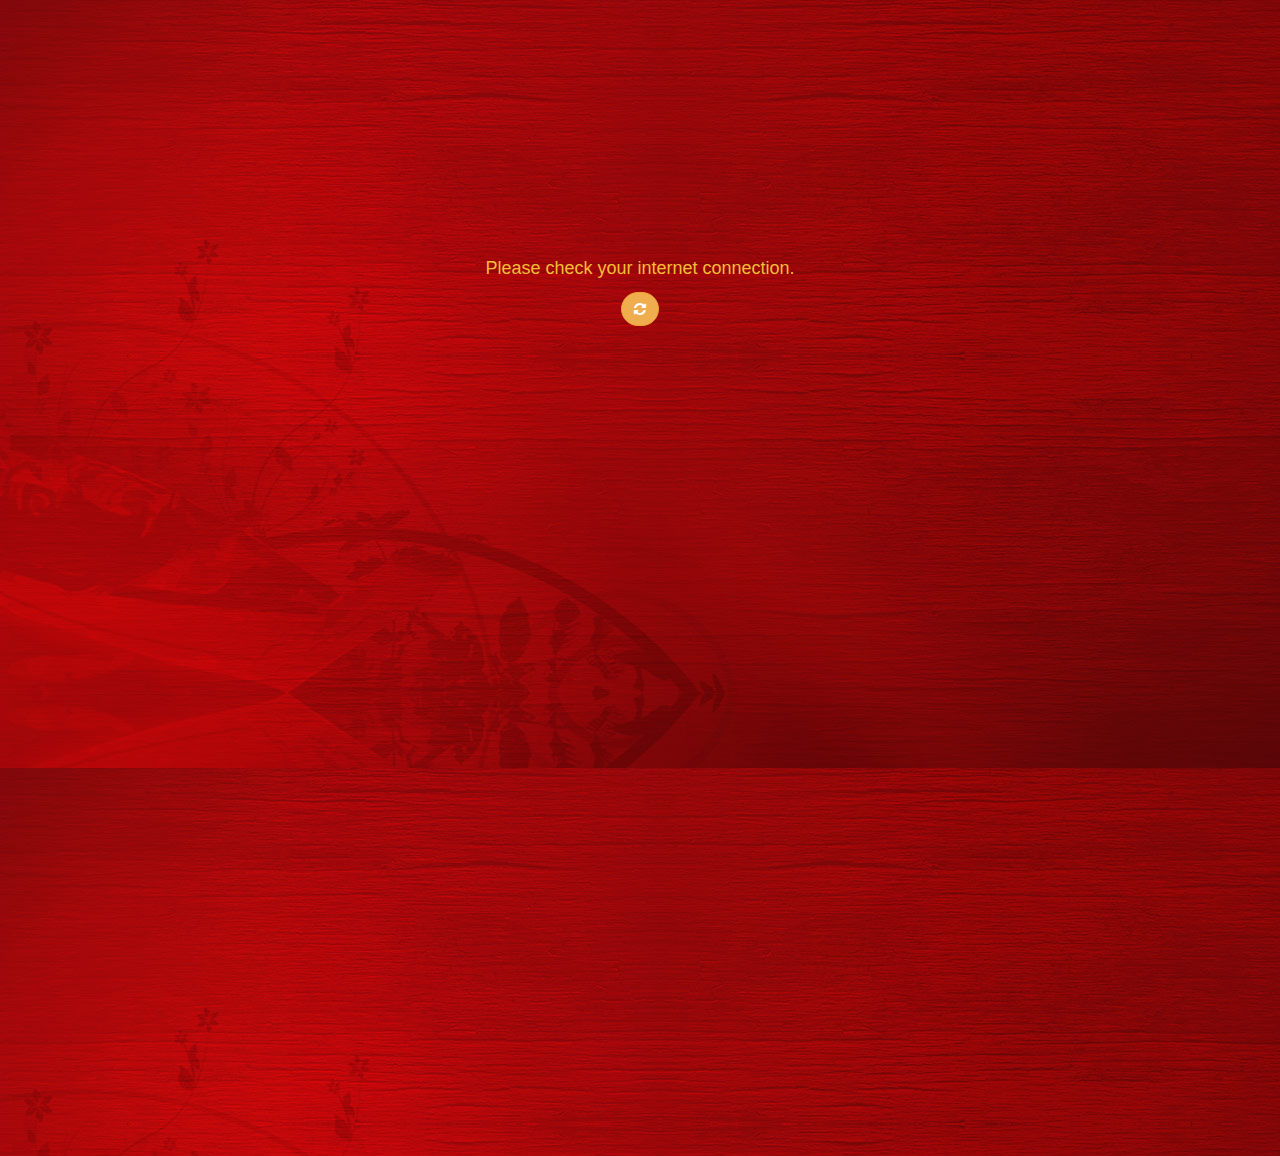
<file: index.html>
<!DOCTYPE html>
<html lang="en">
	<head>
		<title>D_Order</title>
		<meta charset="utf-8">
		<meta name="viewport" content="width=device-width, initial-scale=1">
		<link rel="stylesheet" href="css/bootstrap.min.css">
		<link rel="stylesheet" href="css/style.css">
		<link rel="stylesheet" href="font-awesome-4.7.0/css/font-awesome.min.css">
		<script src="js/jquery-3.2.1.min.js"></script>
		<script src="js/bootstrap.min.js"></script>
		<script src="js/custom.js"></script>
		<script type='text/javascript' src="js/jquery.mycart.js"></script>
	</head>
	<body>
		<section id="con_error" class="outer" style="display:none;text-align:center;">
			<p style="color:#f5bc37;font-size:18px;margin-top:20%;">Please check your internet connection.</p>
			<button onclick="reload_page();" class="btn btn-warning" style="border-radius:50px;"><i class="fa fa-refresh" aria-hidden="true"></i></button>
		</section>
		<section id="con_success" class="outer" style="display:none;overflow:auto">
			<div class="header">
				<div style="float: right; cursor: pointer;">
					<span class="glyphicon glyphicon-shopping-cart my-cart-icon"><span class="badge badge-notify my-cart-badge"></span></span>
				</div>
				<img src="images/logo.png" class="img-responsive" width="70px" height="70px"/>
			</div>
			<div class="cat-title">
				<h4>Starter</h4>
			</div>
			<div class="men">
				<div class="col-md-1 col-xs-1"><img src="images/Paneer-Papdi.jpg" width="50px" height="30px"></div>
				<div class="col-md-6 col-xs-6"><p>Papadi Paneer </p></div>
				<div class="col-md-3 col-xs-3"><strong>Rs.10</strong></div>
				<div class="col-md-2 col-xs-2"><a href="#" class="my-cart-btn" data-id="1" data-name="Papadi Paneer 1" data-summary="Papadi Paneer summary 1" data-price="10" data-quantity="1" data-image="images/Paneer-Papdi.jpg"><i class="fa fa-cart-plus" aria-hidden="true"></i></a></div>
			</div>
			<div class="men">
				<div class="col-md-1 col-xs-1"><img src="images/seekh-kebab-620.jpg" width="50px" height="30px"></div>
				<div class="col-md-6 col-xs-6"><p>Seekh Kebab </p></div>
				<div class="col-md-3 col-xs-3"><strong>Rs.20</strong></div>
				<div class="col-md-2 col-xs-2"><a href="#" class="my-cart-btn"  data-id="2" data-name="Seekh Kebab 2" data-summary="Seekh Kebab summary 2" data-price="20" data-quantity="1" data-image="images/seekh-kebab-620.jpg"><i class="fa fa-cart-plus" aria-hidden="true"></i></a></div>
			</div>
			<div class="men">
				<div class="col-md-1 col-xs-1"><img src="images/Tandoori-Chicken-6-1-of-1.jpg" width="50px" height="30px"></div>
				<div class="col-md-6 col-xs-6"><p>Tandoori Chicken </p></div>
				<div class="col-md-3 col-xs-3"><strong>Rs.30</strong></div>
				<div class="col-md-2 col-xs-2"><a href="#" class="my-cart-btn"  data-id="3" data-name="Tandoori Chicken 3" data-summary="Tandoori Chicken summary 3" data-price="30" data-quantity="1" data-image="images/Tandoori-Chicken-6-1-of-1.jpg"><i class="fa fa-cart-plus" aria-hidden="true"></i></a></div>
			</div>
			<div class="men">
				<div class="col-md-1 col-xs-1"><img src="images/Mutton-Boti-Kabab.jpg" width="50px" height="30px"></div>
				<div class="col-md-6 col-xs-6"><p>Mutton Boti Kebab </p></div>
				<div class="col-md-3 col-xs-3"><strong>Rs.40</strong></div>
				<div class="col-md-2 col-xs-2"><a href="#" class="my-cart-btn"  data-id="4" data-name="Mutton Boti Kebab 4" data-summary="Mutton Boti Kebab summary 4" data-price="40" data-quantity="1" data-image="images/Mutton-Boti-Kabab.jpg"><i class="fa fa-cart-plus" aria-hidden="true"></i></a></div>
			</div>
			<div class="men">
				<div class="col-md-1 col-xs-1"><img src="images/fish-fingers.jpg" width="50px" height="30px"></div>
				<div class="col-md-6 col-xs-6"><p>Finger Fish </p></div>
				<div class="col-md-3 col-xs-3"><strong>Rs.30</strong></div>
				<div class="col-md-2 col-xs-2"><a href="#" class="my-cart-btn"  data-id="5" data-name="Finger Fish 5" data-summary="Finger Fish summary 5" data-price="30" data-quantity="1" data-image="images/fish-fingers.jpg"><i class="fa fa-cart-plus" aria-hidden="true"></i></a></div>
			</div>
			<div class="clearfix"></div>
			<div class="cat-title">
				<h4>Main Course</h4>
			</div>
			<div class="men">
				<div class="col-md-1 col-xs-1"><img src="images/Gongura-Mutton.jpg" width="50px" height="30px"></div>
				<div class="col-md-6 col-xs-6"><p>Gongura Mutton </p></div>
				<div class="col-md-3 col-xs-3"><strong>Rs.80</strong></div>
				<div class="col-md-2 col-xs-2"><a href="#" class="my-cart-btn"  data-id="6" data-name="Gongura Mutton 6" data-summary="Gongura Mutton summary 6" data-price="80" data-quantity="1" data-image="images/Gongura-Mutton.jpg"><i class="fa fa-cart-plus" aria-hidden="true"></i></a></div>
			</div>
			<div class="men">
				<div class="col-md-1 col-xs-1"><img src="images/paneer-butter-masala.jpg" width="50px" height="30px"></div>
				<div class="col-md-6 col-xs-6"><p>Paneer Butter Masala </p></div>
				<div class="col-md-3 col-xs-3"><strong>Rs.80</strong></div>
				<div class="col-md-2 col-xs-2"><a href="#" class="my-cart-btn"  data-id="7" data-name="Paneer Butter Masala 7" data-summary="Paneer Butter Masala summary 7" data-price="80" data-quantity="1" data-image="images/paneer-butter-masala.jpg"><i class="fa fa-cart-plus" aria-hidden="true"></i></a></div>
			</div>
			<div class="men">
				<div class="col-md-1 col-xs-1"><img src="images/Kaju-Paneer.jpg" width="50px" height="30px"></div>
				<div class="col-md-6 col-xs-6"><p>Kaju Paneer </p></div>
				<div class="col-md-3 col-xs-3"><strong>Rs.80</strong></div>	
				<div class="col-md-2 col-xs-2"><a href="#" class="my-cart-btn"  data-id="8" data-name="Kaju Paneer 8" data-summary="Kaju Paneer summary 8" data-price="80" data-quantity="1" data-image="images/Kaju-Paneer.jpg"><i class="fa fa-cart-plus" aria-hidden="true"></i></a></div>
			</div>
			<div class="men">
				<div class="col-md-1 col-xs-1"><img src="images/Chicken-65.jpg" width="50px" height="30px"></div>
				<div class="col-md-6 col-xs-6"><p>Chicken 65 </p></div>
				<div class="col-md-3 col-xs-3"><strong>Rs.80</strong></div>
				<div class="col-md-2 col-xs-2"><a href="#" class="my-cart-btn"  data-id="9" data-name="Chicken 9" data-summary="Chicken summary 9" data-price="80" data-quantity="1" data-image="images/Chicken-65.jpg"><i class="fa fa-cart-plus" aria-hidden="true"></i></a></div>
			</div>
			<div class="men">
				<div class="col-md-1 col-xs-1"><img src="images/Mutton-Nalli-Pulusu.jpg" width="50px" height="30px"></div>
				<div class="col-md-6 col-xs-6"><p>Mutton Nalli Pulusu </p></div>
				<div class="col-md-3 col-xs-3"><strong>Rs.80</strong></div>
				<div class="col-md-2 col-xs-2"><a href="#" class="my-cart-btn"  data-id="10" data-name="Mutton Nalli Pulusu 10" data-summary="Mutton Nalli Pulusu summary 10" data-price="80" data-quantity="1" data-image="images/Mutton-Nalli-Pulusu.jpg"><i class="fa fa-cart-plus" aria-hidden="true"></i></a></div>
			</div>
			<div class="clearfix"></div>
			<div class="cat-title">
				<h4>Biryanis</h4>
			</div>
			<div class="men">
				<div class="col-md-1 col-xs-1"><img src="images/vegetable-biryani.jpg" width="50px" height="30px"></div>
				<div class="col-md-6 col-xs-6"><p>Vegetable Biryani</p></div>
				<div class="col-md-3 col-xs-3"><strong>Rs.80</strong></div>
				<div class="col-md-2 col-xs-2"><a href="#" class="my-cart-btn"  data-id="11" data-name="Vegetable Biryani 11" data-summary="Vegetable Biryani 11" data-price="80" data-quantity="1" data-image="images/vegetable-biryani.jpg"><i class="fa fa-cart-plus" aria-hidden="true"></i></a></div>
			</div>
			<div class="men">
				<div class="col-md-1 col-xs-1"><img src="images/egg-biryani.jpg" width="50px" height="30px"></div>
				<div class="col-md-6 col-xs-6"><p>Egg Biryani </p></div>
				<div class="col-md-3 col-xs-3"><strong>Rs.80</strong></div>
				<div class="col-md-2 col-xs-2"><a href="#" class="my-cart-btn"  data-id="12" data-name="Egg Biryani 12" data-summary="Egg Biryani summary 12" data-price="80" data-quantity="1" data-image="images/egg-biryani.jpg"><i class="fa fa-cart-plus" aria-hidden="true"></i></a></div>
			</div>
			<div class="men">
				<div class="col-md-1 col-xs-1"><img src="images/Chicken-Biryani.jpg" width="50px" height="30px"></div>
				<div class="col-md-6 col-xs-6"><p>Chicken Biryani</p></div>
				<div class="col-md-3 col-xs-3"><strong>Rs.80</strong></div>
				<div class="col-md-2 col-xs-2"><a href="#" class="my-cart-btn"  data-id="13" data-name="Chicken Biryani 13" data-summary="Chicken Biryani summary 13" data-price="80" data-quantity="1" data-image="images/Chicken-Biryani.jpg"><i class="fa fa-cart-plus" aria-hidden="true"></i></a></div>
			</div>
			<div class="men">
				<div class="col-md-1 col-xs-1"><img src="images/prawn-biryani.jpg" width="50px" height="30px"></div>
				<div class="col-md-6 col-xs-6"><p>Prawns Biryani </p></div>
				<div class="col-md-3 col-xs-3"><strong>Rs.80</strong></div>
				<div class="col-md-2 col-xs-2"><a href="#" class="my-cart-btn"  data-id="14" data-name="Prawns Biryani 14" data-summary="Prawns Biryani summary 14" data-price="80" data-quantity="1" data-image="images/prawn-biryani.jpg"><i class="fa fa-cart-plus" aria-hidden="true"></i></a></div>
			</div>
			<div class="men">
				<div class="col-md-1 col-xs-1"><img src="images/mutton-biryani.jpg" width="50px" height="30px"></div>
				<div class="col-md-6 col-xs-6"><p>Mutton Biryani </p></div>
				<div class="col-md-3 col-xs-3"><strong>Rs.80</strong></div>
				<div class="col-md-2 col-xs-2"><a href="#" class="my-cart-btn"  data-id="15" data-name="Mutton Biryani 15" data-summary="Mutton Biryani summary 15" data-price="80" data-quantity="1" data-image="images/mutton-biryani.jpg"><i class="fa fa-cart-plus" aria-hidden="true"></i></a></div>
			</div>
			<div class="clearfix"></div>
			<div class="cat-title">
				<h4>Beverages</h4>
			</div>
			<div class="men">
				<div class="col-md-1 col-xs-1"><img src="images/Coke.jpg" width="50px" height="30px"></div>
				<div class="col-md-6 col-xs-6"><p>Coke(600 ml) </p></div>
				<div class="col-md-3 col-xs-3"><strong>Rs.30</strong></div>
				<div class="col-md-2 col-xs-2"><a href="#" class="my-cart-btn"  data-id="16" data-name="Coke(600 ml) 16" data-summary="Coke(600 ml) 16" data-price="30" data-quantity="1" data-image="images/Coke.jpg"><i class="fa fa-cart-plus" aria-hidden="true"></i></a></div>
			</div>
			<div class="men">
				<div class="col-md-1 col-xs-1"><img src="images/Thums-Up.jpg" width="50px" height="30px"></div>
				<div class="col-md-6 col-xs-6"><p>Thums Up(600 ml) </p></div>
				<div class="col-md-3 col-xs-3"><strong>Rs.30</strong></div>
				<div class="col-md-2 col-xs-2"><a href="#" class="my-cart-btn"  data-id="17" data-name="Thums Up(600 ml) 17" data-summary="Thums Up(600 ml) summary 17" data-price="30" data-quantity="1" data-image="images/Thums-Up.jpg"><i class="fa fa-cart-plus" aria-hidden="true"></i></a></div>
			</div>
			<div class="men">
				<div class="col-md-1 col-xs-1"><img src="images/Sprite.jpg" width="50px" height="30px"></div>	
				<div class="col-md-6 col-xs-6"><p>Sprite(600 ml) </p></div>
				<div class="col-md-3 col-xs-3"><strong>Rs.30</strong></div>
				<div class="col-md-2 col-xs-2"><a href="#" class="my-cart-btn"  data-id="18" data-name="Sprite(600 ml) 18" data-summary="Sprite(600 ml) summary 18" data-price="30" data-quantity="1" data-image="images/Sprite.jpg"><i class="fa fa-cart-plus" aria-hidden="true"></i></a></div>
			</div>
			
			<a href="split_menu_2.html" class="split_menu btn btn-warning pull-right"><i class="fa fa-columns" aria-hidden="true"></i></a>
		</section>
	</body>
</html>
</file>
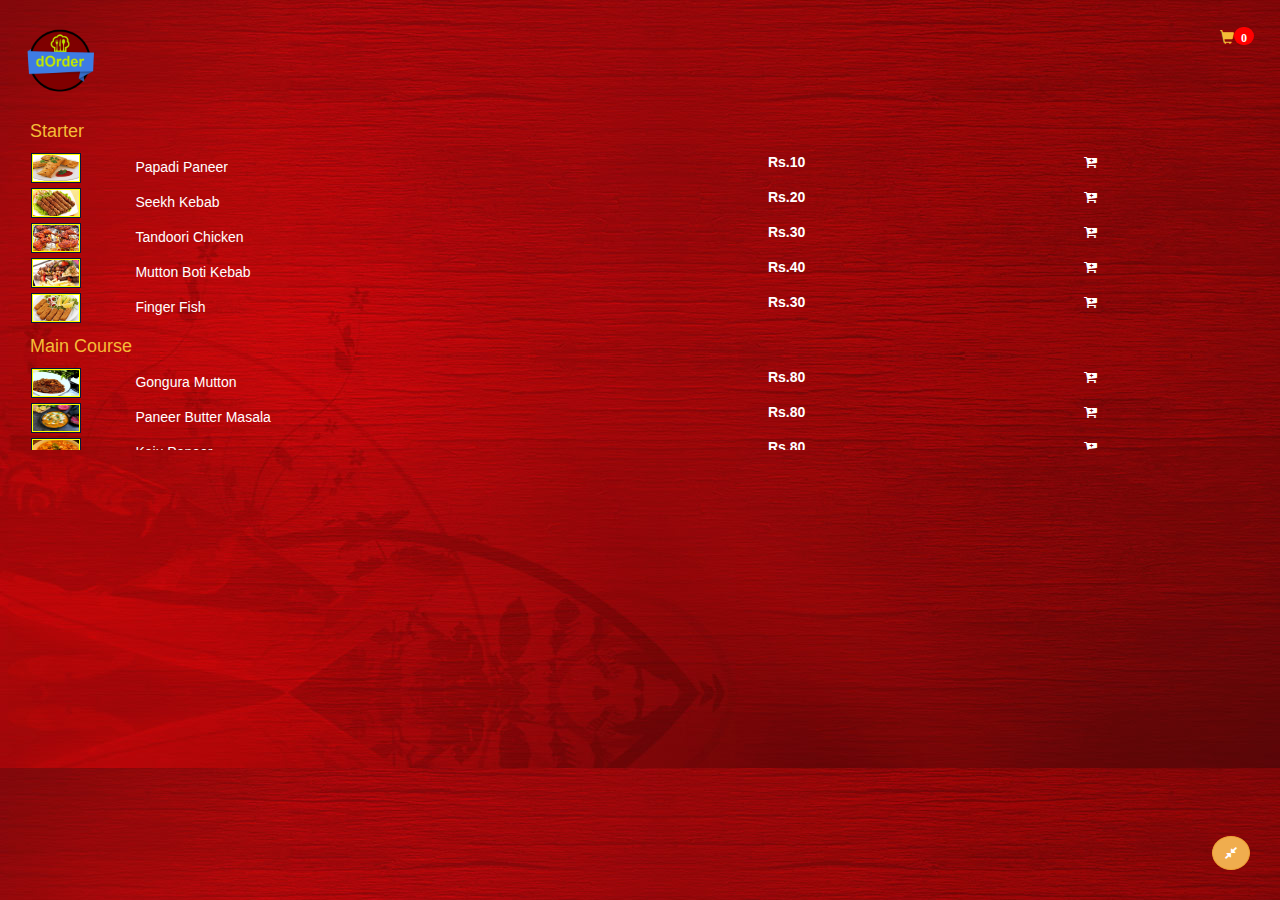
<file: split_menu_2.html>
<!DOCTYPE html>
<html lang="en">
	<head>
		<title>D_Order</title>
		<meta charset="utf-8">
		<meta name="viewport" content="width=device-width, initial-scale=1">
		<link rel="stylesheet" href="css/bootstrap.min.css">
		<link rel="stylesheet" href="css/style.css">
		<link rel="stylesheet" href="font-awesome-4.7.0/css/font-awesome.min.css">
		<script src="js/jquery-3.2.1.min.js"></script>
		<script src="js/bootstrap.min.js"></script>
		<script src="js/custom.js"></script>
		<script type='text/javascript' src="js/jquery.mycart.js"></script>
	</head>
	<body>
	
		<div class="outer">
			<div class="top">
				<section id="con_success" class="outer" style="overflow:auto">
			<div class="header">
				<div style="float: right; cursor: pointer;">
					<span class="glyphicon glyphicon-shopping-cart my-cart-icon"><span class="badge badge-notify my-cart-badge"></span></span>
				</div>
				<img src="images/logo.png" class="img-responsive" width="70px" height="70px"/>
			</div>
			<div class="cat-title">
				<h4>Starter</h4>
			</div>
			<div class="men">
				<div class="col-md-1 col-xs-1"><img src="images/Paneer-Papdi.jpg" width="50px" height="30px"></div>
				<div class="col-md-6 col-xs-6"><p>Papadi Paneer </p></div>
				<div class="col-md-3 col-xs-3"><strong>Rs.10</strong></div>
				<div class="col-md-2 col-xs-2"><a href="#" class="my-cart-btn" data-id="1" data-name="Papadi Paneer 1" data-summary="Papadi Paneer summary 1" data-price="10" data-quantity="1" data-image="images/Paneer-Papdi.jpg"><i class="fa fa-cart-plus" aria-hidden="true"></i></a></div>
			</div>
			<div class="men">
				<div class="col-md-1 col-xs-1"><img src="images/seekh-kebab-620.jpg" width="50px" height="30px"></div>
				<div class="col-md-6 col-xs-6"><p>Seekh Kebab </p></div>
				<div class="col-md-3 col-xs-3"><strong>Rs.20</strong></div>
				<div class="col-md-2 col-xs-2"><a href="#" class="my-cart-btn"  data-id="2" data-name="Seekh Kebab 2" data-summary="Seekh Kebab summary 2" data-price="20" data-quantity="1" data-image="images/seekh-kebab-620.jpg"><i class="fa fa-cart-plus" aria-hidden="true"></i></a></div>
			</div>
			<div class="men">
				<div class="col-md-1 col-xs-1"><img src="images/Tandoori-Chicken-6-1-of-1.jpg" width="50px" height="30px"></div>
				<div class="col-md-6 col-xs-6"><p>Tandoori Chicken </p></div>
				<div class="col-md-3 col-xs-3"><strong>Rs.30</strong></div>
				<div class="col-md-2 col-xs-2"><a href="#" class="my-cart-btn"  data-id="3" data-name="Tandoori Chicken 3" data-summary="Tandoori Chicken summary 3" data-price="30" data-quantity="1" data-image="images/Tandoori-Chicken-6-1-of-1.jpg"><i class="fa fa-cart-plus" aria-hidden="true"></i></a></div>
			</div>
			<div class="men">
				<div class="col-md-1 col-xs-1"><img src="images/Mutton-Boti-Kabab.jpg" width="50px" height="30px"></div>
				<div class="col-md-6 col-xs-6"><p>Mutton Boti Kebab </p></div>
				<div class="col-md-3 col-xs-3"><strong>Rs.40</strong></div>
				<div class="col-md-2 col-xs-2"><a href="#" class="my-cart-btn"  data-id="4" data-name="Mutton Boti Kebab 4" data-summary="Mutton Boti Kebab summary 4" data-price="40" data-quantity="1" data-image="images/Mutton-Boti-Kabab.jpg"><i class="fa fa-cart-plus" aria-hidden="true"></i></a></div>
			</div>
			<div class="men">
				<div class="col-md-1 col-xs-1"><img src="images/fish-fingers.jpg" width="50px" height="30px"></div>
				<div class="col-md-6 col-xs-6"><p>Finger Fish </p></div>
				<div class="col-md-3 col-xs-3"><strong>Rs.30</strong></div>
				<div class="col-md-2 col-xs-2"><a href="#" class="my-cart-btn"  data-id="5" data-name="Finger Fish 5" data-summary="Finger Fish summary 5" data-price="30" data-quantity="1" data-image="images/fish-fingers.jpg"><i class="fa fa-cart-plus" aria-hidden="true"></i></a></div>
			</div>
			<div class="clearfix"></div>
			<div class="cat-title">
				<h4>Main Course</h4>
			</div>
			<div class="men">
				<div class="col-md-1 col-xs-1"><img src="images/Gongura-Mutton.jpg" width="50px" height="30px"></div>
				<div class="col-md-6 col-xs-6"><p>Gongura Mutton </p></div>
				<div class="col-md-3 col-xs-3"><strong>Rs.80</strong></div>
				<div class="col-md-2 col-xs-2"><a href="#" class="my-cart-btn"  data-id="6" data-name="Gongura Mutton 6" data-summary="Gongura Mutton summary 6" data-price="80" data-quantity="1" data-image="images/Gongura-Mutton.jpg"><i class="fa fa-cart-plus" aria-hidden="true"></i></a></div>
			</div>
			<div class="men">
				<div class="col-md-1 col-xs-1"><img src="images/paneer-butter-masala.jpg" width="50px" height="30px"></div>
				<div class="col-md-6 col-xs-6"><p>Paneer Butter Masala </p></div>
				<div class="col-md-3 col-xs-3"><strong>Rs.80</strong></div>
				<div class="col-md-2 col-xs-2"><a href="#" class="my-cart-btn"  data-id="7" data-name="Paneer Butter Masala 7" data-summary="Paneer Butter Masala summary 7" data-price="80" data-quantity="1" data-image="images/paneer-butter-masala.jpg"><i class="fa fa-cart-plus" aria-hidden="true"></i></a></div>
			</div>
			<div class="men">
				<div class="col-md-1 col-xs-1"><img src="images/Kaju-Paneer.jpg" width="50px" height="30px"></div>
				<div class="col-md-6 col-xs-6"><p>Kaju Paneer </p></div>
				<div class="col-md-3 col-xs-3"><strong>Rs.80</strong></div>	
				<div class="col-md-2 col-xs-2"><a href="#" class="my-cart-btn"  data-id="8" data-name="Kaju Paneer 8" data-summary="Kaju Paneer summary 8" data-price="80" data-quantity="1" data-image="images/Kaju-Paneer.jpg"><i class="fa fa-cart-plus" aria-hidden="true"></i></a></div>
			</div>
			<div class="men">
				<div class="col-md-1 col-xs-1"><img src="images/Chicken-65.jpg" width="50px" height="30px"></div>
				<div class="col-md-6 col-xs-6"><p>Chicken 65 </p></div>
				<div class="col-md-3 col-xs-3"><strong>Rs.80</strong></div>
				<div class="col-md-2 col-xs-2"><a href="#" class="my-cart-btn"  data-id="9" data-name="Chicken 9" data-summary="Chicken summary 9" data-price="80" data-quantity="1" data-image="images/Chicken-65.jpg"><i class="fa fa-cart-plus" aria-hidden="true"></i></a></div>
			</div>
			<div class="men">
				<div class="col-md-1 col-xs-1"><img src="images/Mutton-Nalli-Pulusu.jpg" width="50px" height="30px"></div>
				<div class="col-md-6 col-xs-6"><p>Mutton Nalli Pulusu </p></div>
				<div class="col-md-3 col-xs-3"><strong>Rs.80</strong></div>
				<div class="col-md-2 col-xs-2"><a href="#" class="my-cart-btn"  data-id="10" data-name="Mutton Nalli Pulusu 10" data-summary="Mutton Nalli Pulusu summary 10" data-price="80" data-quantity="1" data-image="images/Mutton-Nalli-Pulusu.jpg"><i class="fa fa-cart-plus" aria-hidden="true"></i></a></div>
			</div>
			<div class="clearfix"></div>
			<div class="cat-title">
				<h4>Biryanis</h4>
			</div>
			<div class="men">
				<div class="col-md-1 col-xs-1"><img src="images/vegetable-biryani.jpg" width="50px" height="30px"></div>
				<div class="col-md-6 col-xs-6"><p>Vegetable Biryani</p></div>
				<div class="col-md-3 col-xs-3"><strong>Rs.80</strong></div>
				<div class="col-md-2 col-xs-2"><a href="#" class="my-cart-btn"  data-id="11" data-name="Vegetable Biryani 11" data-summary="Vegetable Biryani 11" data-price="80" data-quantity="1" data-image="images/vegetable-biryani.jpg"><i class="fa fa-cart-plus" aria-hidden="true"></i></a></div>
			</div>
			<div class="men">
				<div class="col-md-1 col-xs-1"><img src="images/egg-biryani.jpg" width="50px" height="30px"></div>
				<div class="col-md-6 col-xs-6"><p>Egg Biryani </p></div>
				<div class="col-md-3 col-xs-3"><strong>Rs.80</strong></div>
				<div class="col-md-2 col-xs-2"><a href="#" class="my-cart-btn"  data-id="12" data-name="Egg Biryani 12" data-summary="Egg Biryani summary 12" data-price="80" data-quantity="1" data-image="images/egg-biryani.jpg"><i class="fa fa-cart-plus" aria-hidden="true"></i></a></div>
			</div>
			<div class="men">
				<div class="col-md-1 col-xs-1"><img src="images/Chicken-Biryani.jpg" width="50px" height="30px"></div>
				<div class="col-md-6 col-xs-6"><p>Chicken Biryani</p></div>
				<div class="col-md-3 col-xs-3"><strong>Rs.80</strong></div>
				<div class="col-md-2 col-xs-2"><a href="#" class="my-cart-btn"  data-id="13" data-name="Chicken Biryani 13" data-summary="Chicken Biryani summary 13" data-price="80" data-quantity="1" data-image="images/Chicken-Biryani.jpg"><i class="fa fa-cart-plus" aria-hidden="true"></i></a></div>
			</div>
			<div class="men">
				<div class="col-md-1 col-xs-1"><img src="images/prawn-biryani.jpg" width="50px" height="30px"></div>
				<div class="col-md-6 col-xs-6"><p>Prawns Biryani </p></div>
				<div class="col-md-3 col-xs-3"><strong>Rs.80</strong></div>
				<div class="col-md-2 col-xs-2"><a href="#" class="my-cart-btn"  data-id="14" data-name="Prawns Biryani 14" data-summary="Prawns Biryani summary 14" data-price="80" data-quantity="1" data-image="images/prawn-biryani.jpg"><i class="fa fa-cart-plus" aria-hidden="true"></i></a></div>
			</div>
			<div class="men">
				<div class="col-md-1 col-xs-1"><img src="images/mutton-biryani.jpg" width="50px" height="30px"></div>
				<div class="col-md-6 col-xs-6"><p>Mutton Biryani </p></div>
				<div class="col-md-3 col-xs-3"><strong>Rs.80</strong></div>
				<div class="col-md-2 col-xs-2"><a href="#" class="my-cart-btn"  data-id="15" data-name="Mutton Biryani 15" data-summary="Mutton Biryani summary 15" data-price="80" data-quantity="1" data-image="images/mutton-biryani.jpg"><i class="fa fa-cart-plus" aria-hidden="true"></i></a></div>
			</div>
			<div class="clearfix"></div>
			<div class="cat-title">
				<h4>Beverages</h4>
			</div>
			<div class="men">
				<div class="col-md-1 col-xs-1"><img src="images/Coke.jpg" width="50px" height="30px"></div>
				<div class="col-md-6 col-xs-6"><p>Coke(600 ml) </p></div>
				<div class="col-md-3 col-xs-3"><strong>Rs.30</strong></div>
				<div class="col-md-2 col-xs-2"><a href="#" class="my-cart-btn"  data-id="16" data-name="Coke(600 ml) 16" data-summary="Coke(600 ml) 16" data-price="30" data-quantity="1" data-image="images/Coke.jpg"><i class="fa fa-cart-plus" aria-hidden="true"></i></a></div>
			</div>
			<div class="men">
				<div class="col-md-1 col-xs-1"><img src="images/Thums-Up.jpg" width="50px" height="30px"></div>
				<div class="col-md-6 col-xs-6"><p>Thums Up(600 ml) </p></div>
				<div class="col-md-3 col-xs-3"><strong>Rs.30</strong></div>
				<div class="col-md-2 col-xs-2"><a href="#" class="my-cart-btn"  data-id="17" data-name="Thums Up(600 ml) 17" data-summary="Thums Up(600 ml) summary 17" data-price="30" data-quantity="1" data-image="images/Thums-Up.jpg"><i class="fa fa-cart-plus" aria-hidden="true"></i></a></div>
			</div>
			<div class="men">
				<div class="col-md-1 col-xs-1"><img src="images/Sprite.jpg" width="50px" height="30px"></div>	
				<div class="col-md-6 col-xs-6"><p>Sprite(600 ml) </p></div>
				<div class="col-md-3 col-xs-3"><strong>Rs.30</strong></div>
				<div class="col-md-2 col-xs-2"><a href="#" class="my-cart-btn"  data-id="18" data-name="Sprite(600 ml) 18" data-summary="Sprite(600 ml) summary 18" data-price="30" data-quantity="1" data-image="images/Sprite.jpg"><i class="fa fa-cart-plus" aria-hidden="true"></i></a></div>
			</div>
			
		</section>
			</div>
					
			<div class="bottom">
				<section id="con_success" class="outer" style="overflow:auto">
			<div class="header">
				<div style="float: right; cursor: pointer;">
					<span class="glyphicon glyphicon-shopping-cart my-cart-icon"><span class="badge badge-notify my-cart-badge"></span></span>
				</div>
				<img src="images/logo.png" class="img-responsive" width="70px" height="70px"/>
			</div>
			<div class="cat-title">
				<h4>Starter</h4>
			</div>
			<div class="men">
				<div class="col-md-1 col-xs-1"><img src="images/Paneer-Papdi.jpg" width="50px" height="30px"></div>
				<div class="col-md-6 col-xs-6"><p>Papadi Paneer </p></div>
				<div class="col-md-3 col-xs-3"><strong>Rs.10</strong></div>
				<div class="col-md-2 col-xs-2"><a href="#" class="my-cart-btn" data-id="1" data-name="Papadi Paneer 1" data-summary="Papadi Paneer summary 1" data-price="10" data-quantity="1" data-image="images/Paneer-Papdi.jpg"><i class="fa fa-cart-plus" aria-hidden="true"></i></a></div>
			</div>
			<div class="men">
				<div class="col-md-1 col-xs-1"><img src="images/seekh-kebab-620.jpg" width="50px" height="30px"></div>
				<div class="col-md-6 col-xs-6"><p>Seekh Kebab </p></div>
				<div class="col-md-3 col-xs-3"><strong>Rs.20</strong></div>
				<div class="col-md-2 col-xs-2"><a href="#" class="my-cart-btn"  data-id="2" data-name="Seekh Kebab 2" data-summary="Seekh Kebab summary 2" data-price="20" data-quantity="1" data-image="images/seekh-kebab-620.jpg"><i class="fa fa-cart-plus" aria-hidden="true"></i></a></div>
			</div>
			<div class="men">
				<div class="col-md-1 col-xs-1"><img src="images/Tandoori-Chicken-6-1-of-1.jpg" width="50px" height="30px"></div>
				<div class="col-md-6 col-xs-6"><p>Tandoori Chicken </p></div>
				<div class="col-md-3 col-xs-3"><strong>Rs.30</strong></div>
				<div class="col-md-2 col-xs-2"><a href="#" class="my-cart-btn"  data-id="3" data-name="Tandoori Chicken 3" data-summary="Tandoori Chicken summary 3" data-price="30" data-quantity="1" data-image="images/Tandoori-Chicken-6-1-of-1.jpg"><i class="fa fa-cart-plus" aria-hidden="true"></i></a></div>
			</div>
			<div class="men">
				<div class="col-md-1 col-xs-1"><img src="images/Mutton-Boti-Kabab.jpg" width="50px" height="30px"></div>
				<div class="col-md-6 col-xs-6"><p>Mutton Boti Kebab </p></div>
				<div class="col-md-3 col-xs-3"><strong>Rs.40</strong></div>
				<div class="col-md-2 col-xs-2"><a href="#" class="my-cart-btn"  data-id="4" data-name="Mutton Boti Kebab 4" data-summary="Mutton Boti Kebab summary 4" data-price="40" data-quantity="1" data-image="images/Mutton-Boti-Kabab.jpg"><i class="fa fa-cart-plus" aria-hidden="true"></i></a></div>
			</div>
			<div class="men">
				<div class="col-md-1 col-xs-1"><img src="images/fish-fingers.jpg" width="50px" height="30px"></div>
				<div class="col-md-6 col-xs-6"><p>Finger Fish </p></div>
				<div class="col-md-3 col-xs-3"><strong>Rs.30</strong></div>
				<div class="col-md-2 col-xs-2"><a href="#" class="my-cart-btn"  data-id="5" data-name="Finger Fish 5" data-summary="Finger Fish summary 5" data-price="30" data-quantity="1" data-image="images/fish-fingers.jpg"><i class="fa fa-cart-plus" aria-hidden="true"></i></a></div>
			</div>
			<div class="clearfix"></div>
			<div class="cat-title">
				<h4>Main Course</h4>
			</div>
			<div class="men">
				<div class="col-md-1 col-xs-1"><img src="images/Gongura-Mutton.jpg" width="50px" height="30px"></div>
				<div class="col-md-6 col-xs-6"><p>Gongura Mutton </p></div>
				<div class="col-md-3 col-xs-3"><strong>Rs.80</strong></div>
				<div class="col-md-2 col-xs-2"><a href="#" class="my-cart-btn"  data-id="6" data-name="Gongura Mutton 6" data-summary="Gongura Mutton summary 6" data-price="80" data-quantity="1" data-image="images/Gongura-Mutton.jpg"><i class="fa fa-cart-plus" aria-hidden="true"></i></a></div>
			</div>
			<div class="men">
				<div class="col-md-1 col-xs-1"><img src="images/paneer-butter-masala.jpg" width="50px" height="30px"></div>
				<div class="col-md-6 col-xs-6"><p>Paneer Butter Masala </p></div>
				<div class="col-md-3 col-xs-3"><strong>Rs.80</strong></div>
				<div class="col-md-2 col-xs-2"><a href="#" class="my-cart-btn"  data-id="7" data-name="Paneer Butter Masala 7" data-summary="Paneer Butter Masala summary 7" data-price="80" data-quantity="1" data-image="images/paneer-butter-masala.jpg"><i class="fa fa-cart-plus" aria-hidden="true"></i></a></div>
			</div>
			<div class="men">
				<div class="col-md-1 col-xs-1"><img src="images/Kaju-Paneer.jpg" width="50px" height="30px"></div>
				<div class="col-md-6 col-xs-6"><p>Kaju Paneer </p></div>
				<div class="col-md-3 col-xs-3"><strong>Rs.80</strong></div>	
				<div class="col-md-2 col-xs-2"><a href="#" class="my-cart-btn"  data-id="8" data-name="Kaju Paneer 8" data-summary="Kaju Paneer summary 8" data-price="80" data-quantity="1" data-image="images/Kaju-Paneer.jpg"><i class="fa fa-cart-plus" aria-hidden="true"></i></a></div>
			</div>
			<div class="men">
				<div class="col-md-1 col-xs-1"><img src="images/Chicken-65.jpg" width="50px" height="30px"></div>
				<div class="col-md-6 col-xs-6"><p>Chicken 65 </p></div>
				<div class="col-md-3 col-xs-3"><strong>Rs.80</strong></div>
				<div class="col-md-2 col-xs-2"><a href="#" class="my-cart-btn"  data-id="9" data-name="Chicken 9" data-summary="Chicken summary 9" data-price="80" data-quantity="1" data-image="images/Chicken-65.jpg"><i class="fa fa-cart-plus" aria-hidden="true"></i></a></div>
			</div>
			<div class="men">
				<div class="col-md-1 col-xs-1"><img src="images/Mutton-Nalli-Pulusu.jpg" width="50px" height="30px"></div>
				<div class="col-md-6 col-xs-6"><p>Mutton Nalli Pulusu </p></div>
				<div class="col-md-3 col-xs-3"><strong>Rs.80</strong></div>
				<div class="col-md-2 col-xs-2"><a href="#" class="my-cart-btn"  data-id="10" data-name="Mutton Nalli Pulusu 10" data-summary="Mutton Nalli Pulusu summary 10" data-price="80" data-quantity="1" data-image="images/Mutton-Nalli-Pulusu.jpg"><i class="fa fa-cart-plus" aria-hidden="true"></i></a></div>
			</div>
			<div class="clearfix"></div>
			<div class="cat-title">
				<h4>Biryanis</h4>
			</div>
			<div class="men">
				<div class="col-md-1 col-xs-1"><img src="images/vegetable-biryani.jpg" width="50px" height="30px"></div>
				<div class="col-md-6 col-xs-6"><p>Vegetable Biryani</p></div>
				<div class="col-md-3 col-xs-3"><strong>Rs.80</strong></div>
				<div class="col-md-2 col-xs-2"><a href="#" class="my-cart-btn"  data-id="11" data-name="Vegetable Biryani 11" data-summary="Vegetable Biryani 11" data-price="80" data-quantity="1" data-image="images/vegetable-biryani.jpg"><i class="fa fa-cart-plus" aria-hidden="true"></i></a></div>
			</div>
			<div class="men">
				<div class="col-md-1 col-xs-1"><img src="images/egg-biryani.jpg" width="50px" height="30px"></div>
				<div class="col-md-6 col-xs-6"><p>Egg Biryani </p></div>
				<div class="col-md-3 col-xs-3"><strong>Rs.80</strong></div>
				<div class="col-md-2 col-xs-2"><a href="#" class="my-cart-btn"  data-id="12" data-name="Egg Biryani 12" data-summary="Egg Biryani summary 12" data-price="80" data-quantity="1" data-image="images/egg-biryani.jpg"><i class="fa fa-cart-plus" aria-hidden="true"></i></a></div>
			</div>
			<div class="men">
				<div class="col-md-1 col-xs-1"><img src="images/Chicken-Biryani.jpg" width="50px" height="30px"></div>
				<div class="col-md-6 col-xs-6"><p>Chicken Biryani</p></div>
				<div class="col-md-3 col-xs-3"><strong>Rs.80</strong></div>
				<div class="col-md-2 col-xs-2"><a href="#" class="my-cart-btn"  data-id="13" data-name="Chicken Biryani 13" data-summary="Chicken Biryani summary 13" data-price="80" data-quantity="1" data-image="images/Chicken-Biryani.jpg"><i class="fa fa-cart-plus" aria-hidden="true"></i></a></div>
			</div>
			<div class="men">
				<div class="col-md-1 col-xs-1"><img src="images/prawn-biryani.jpg" width="50px" height="30px"></div>
				<div class="col-md-6 col-xs-6"><p>Prawns Biryani </p></div>
				<div class="col-md-3 col-xs-3"><strong>Rs.80</strong></div>
				<div class="col-md-2 col-xs-2"><a href="#" class="my-cart-btn"  data-id="14" data-name="Prawns Biryani 14" data-summary="Prawns Biryani summary 14" data-price="80" data-quantity="1" data-image="images/prawn-biryani.jpg"><i class="fa fa-cart-plus" aria-hidden="true"></i></a></div>
			</div>
			<div class="men">
				<div class="col-md-1 col-xs-1"><img src="images/mutton-biryani.jpg" width="50px" height="30px"></div>
				<div class="col-md-6 col-xs-6"><p>Mutton Biryani </p></div>
				<div class="col-md-3 col-xs-3"><strong>Rs.80</strong></div>
				<div class="col-md-2 col-xs-2"><a href="#" class="my-cart-btn"  data-id="15" data-name="Mutton Biryani 15" data-summary="Mutton Biryani summary 15" data-price="80" data-quantity="1" data-image="images/mutton-biryani.jpg"><i class="fa fa-cart-plus" aria-hidden="true"></i></a></div>
			</div>
			<div class="clearfix"></div>
			<div class="cat-title">
				<h4>Beverages</h4>
			</div>
			<div class="men">
				<div class="col-md-1 col-xs-1"><img src="images/Coke.jpg" width="50px" height="30px"></div>
				<div class="col-md-6 col-xs-6"><p>Coke(600 ml) </p></div>
				<div class="col-md-3 col-xs-3"><strong>Rs.30</strong></div>
				<div class="col-md-2 col-xs-2"><a href="#" class="my-cart-btn"  data-id="16" data-name="Coke(600 ml) 16" data-summary="Coke(600 ml) 16" data-price="30" data-quantity="1" data-image="images/Coke.jpg"><i class="fa fa-cart-plus" aria-hidden="true"></i></a></div>
			</div>
			<div class="men">
				<div class="col-md-1 col-xs-1"><img src="images/Thums-Up.jpg" width="50px" height="30px"></div>
				<div class="col-md-6 col-xs-6"><p>Thums Up(600 ml) </p></div>
				<div class="col-md-3 col-xs-3"><strong>Rs.30</strong></div>
				<div class="col-md-2 col-xs-2"><a href="#" class="my-cart-btn"  data-id="17" data-name="Thums Up(600 ml) 17" data-summary="Thums Up(600 ml) summary 17" data-price="30" data-quantity="1" data-image="images/Thums-Up.jpg"><i class="fa fa-cart-plus" aria-hidden="true"></i></a></div>
			</div>
			<div class="men">
				<div class="col-md-1 col-xs-1"><img src="images/Sprite.jpg" width="50px" height="30px"></div>	
				<div class="col-md-6 col-xs-6"><p>Sprite(600 ml) </p></div>
				<div class="col-md-3 col-xs-3"><strong>Rs.30</strong></div>
				<div class="col-md-2 col-xs-2"><a href="#" class="my-cart-btn"  data-id="18" data-name="Sprite(600 ml) 18" data-summary="Sprite(600 ml) summary 18" data-price="30" data-quantity="1" data-image="images/Sprite.jpg"><i class="fa fa-cart-plus" aria-hidden="true"></i></a></div>
			</div>
			
			
		</section>
			</div>
		</div>
		<a href="index.html" class="split_menu btn btn-warning pull-right"><i class="fa fa-compress" aria-hidden="true"></i></a>
	</body>
</html>
</file>
<file: css/style.css>
body, html {
  height: 100%;
  width:100%;
}
body  {
    background-image: url("../images/bg.jpg");
	font-family: "Lucida Grande", "Lucida Sans Unicode", "Lucida Sans", Geneva, Verdana, sans-serif;
	font-size: 14px;
}
.outer {
	width:100%;
	height: 100%;
}
.cat-title{
	padding-left:15px;
}

.cat-title h4{
	color:#f5bc37;
	padding-right: 15px;
    padding-left: 15px;
}

.men{
	clear:both;
	padding-left:15px;
}
.men img {
   margin:1px;
   padding:1px;
   border:1px solid #021a40;
   background-color:#ff0;
}
.men p{
	color:#fff;
	margin: 5px 0 10px;
}
.men strong{
	color:#fff;
	margin: 5px 0 10px;
}
.men a{
	color:#fff;
	margin: 5px 0 10px;
}
.top {
	/*background:#a8d3f7;*/
	background-image: url("../images/bg.jpg");
	width: 100%;
	max-height: 50%;
	margin: auto;
	top:0;
	overflow: auto;
	transform: rotate(180deg);
	-ms-transform: rotate(180deg);
	-webkit-transform: rotate(180deg);
}

.bottom {
	/*background:#42bcf4;*/
	background-image: url("../images/bg.jpg");
	max-height: 50%;
	overflow: auto;
	width: 100%;
	margin: auto;
	bottom:0;
}

.split_menu{
	position:absolute;		
	right: 30px;
	bottom: 30px;
	border-radius:50%;
}
.header {
    min-height: 50px;
    border: 1px solid transparent;
    margin: 10px;
	padding:15px;
}
.badge-notify{
    background:red;
    right: 10px;
  }
.my-cart-icon-affix {
	position: fixed;
	z-index: 999;
}
.my-cart-icon{
	color:#f5bc37;
}
</file>
